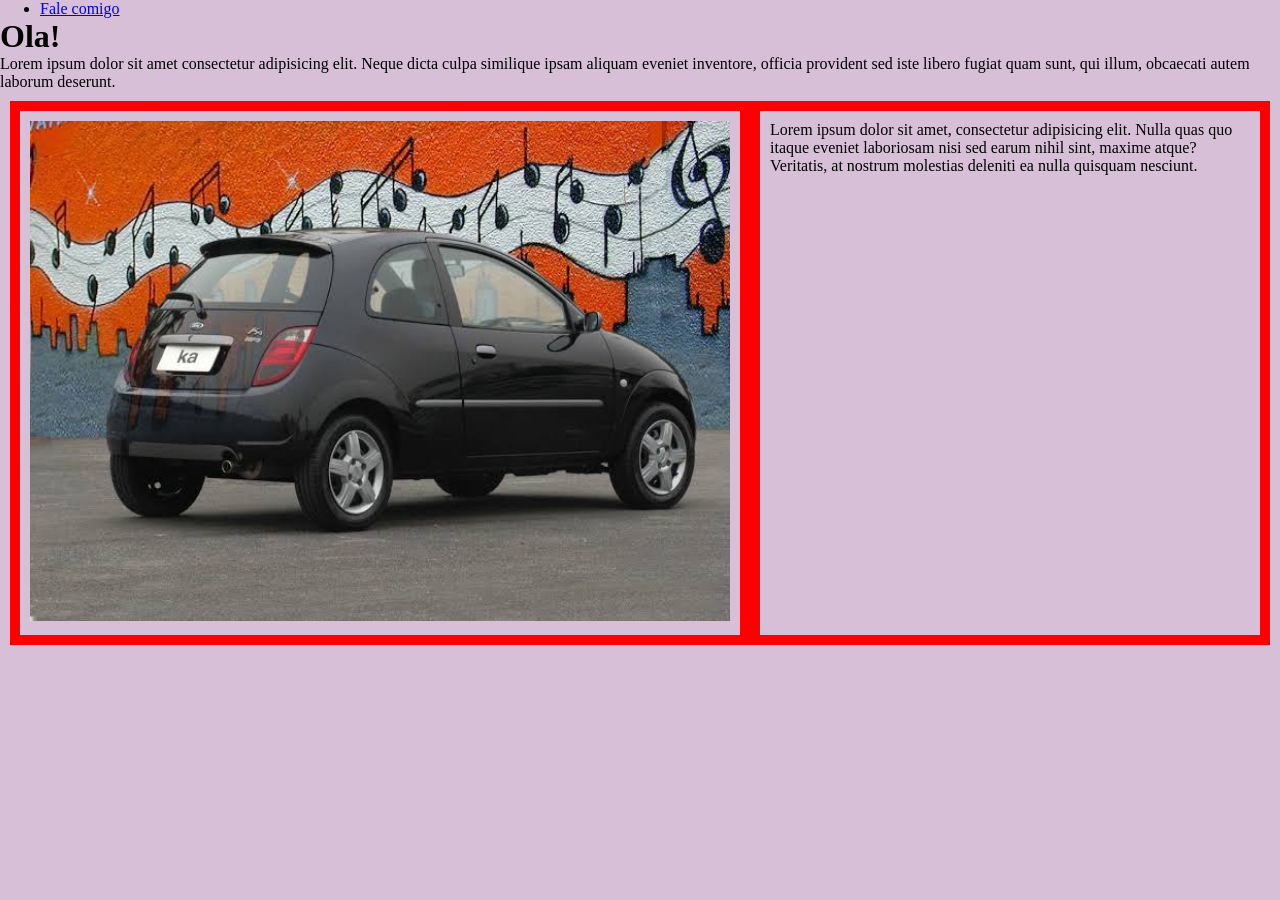
<file: index.html>
<!DOCTYPE html>
<html lang="en">
<head>
    <meta charset="UTF-8">
    <meta name="viewport" content="width=device-width, initial-scale=1.0">
    <link rel="stylesheet" href="style.css">
    <title>Pagina Basica</title>
</head>
<body>
    <nav>
        <ul>
            <li><a href="./pages/hello.html">Fale comigo</a></li>
        </ul>
    </nav>
    <header>
        <h1>Ola!</h1>
        <p>Lorem ipsum dolor sit amet consectetur adipisicing elit. Neque dicta culpa similique ipsam aliquam eveniet inventore, officia provident sed iste libero fugiat quam sunt, qui illum, obcaecati autem laborum deserunt.</p>
    </header>
    <div class="body">
    <div>
        <img src="./imgs/images.jpg" alt="ford ka" height="500px" width="700px">
    </div>
    <div>
        Lorem ipsum dolor sit amet, consectetur adipisicing elit. Nulla quas quo itaque eveniet laboriosam nisi sed earum nihil sint, maxime atque? Veritatis, at nostrum molestias deleniti ea nulla quisquam nesciunt.
    </div>    
    </div>
</body>
</html>
</file>
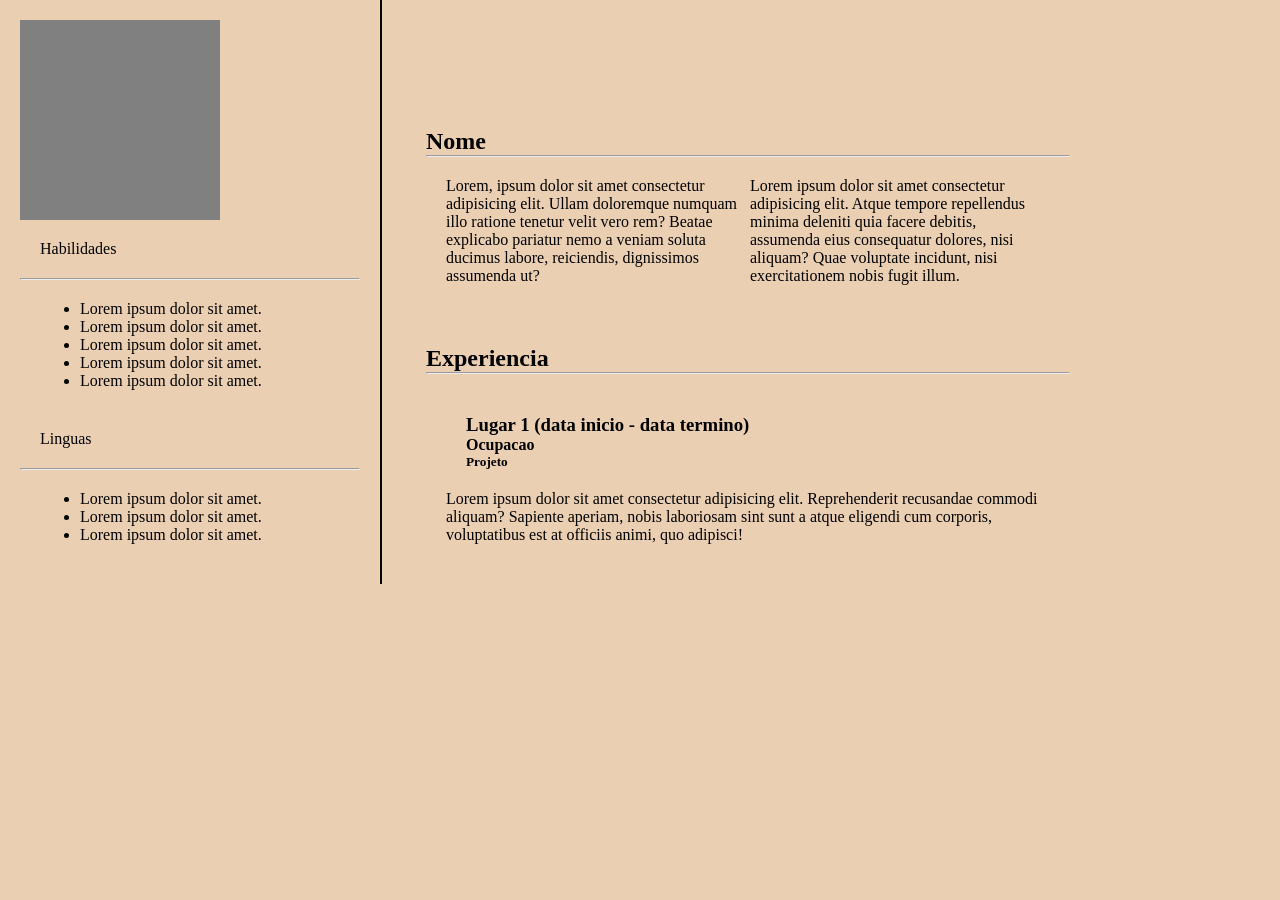
<file: pages/cv.html>
<!doctype html>
<html lang="en">
  <head>
    <meta charset="UTF-8" />
    <meta name="viewport" content="width=device-width, initial-scale=1.0" />
    <title>Curriculum Vitae</title>
    <link rel="stylesheet" href="../css/cv.css" />
  </head>
  <body>
    <div class="left">
      <div id="placeholderImg"></div>
      <div>
        <p>Habilidades</p>
      </div>
      <hr />
      <div>
        <ul>
          <li>Lorem ipsum dolor sit amet.</li>
          <li>Lorem ipsum dolor sit amet.</li>
          <li>Lorem ipsum dolor sit amet.</li>
          <li>Lorem ipsum dolor sit amet.</li>
          <li>Lorem ipsum dolor sit amet.</li>
        </ul>
      </div>
      <div>
        <p>Linguas</p>
      </div>
      <hr />
      <div>
        <ul>
          <li>Lorem ipsum dolor sit amet.</li>
          <li>Lorem ipsum dolor sit amet.</li>
          <li>Lorem ipsum dolor sit amet.</li>
        </ul>
      </div>
    </div>
    <div class="right">
      <div class="header-right">
        <h2>Nome</h2>
        <hr>
        <div>
          <p>
            Lorem, ipsum dolor sit amet consectetur adipisicing elit. Ullam
            doloremque numquam illo ratione tenetur velit vero rem? Beatae
            explicabo pariatur nemo a veniam soluta ducimus labore, reiciendis,
            dignissimos assumenda ut?
          </p>
          <p>
            Lorem ipsum dolor sit amet consectetur adipisicing elit. Atque
            tempore repellendus minima deleniti quia facere debitis, assumenda
            eius consequatur dolores, nisi aliquam? Quae voluptate incidunt,
            nisi exercitationem nobis fugit illum.
          </p>
        </div>
      </div>
      <div class="content-right">
        <h2>Experiencia</h2>
        <hr>
        <div class="experi-div">
          <div>
            <h3>Lugar 1 (data inicio - data termino)</h2>
            <h4>Ocupacao</h3>
            <h5>Projeto</h4>
          </div>
          <p class="long-text">
            Lorem ipsum dolor sit amet consectetur adipisicing elit.
            Reprehenderit recusandae commodi aliquam? Sapiente aperiam, nobis
            laboriosam sint sunt a atque eligendi cum corporis, voluptatibus est
            at officiis animi, quo adipisci!
          </p>
        </div>
      </div>
    </div>
  </body>
</html>
</file>
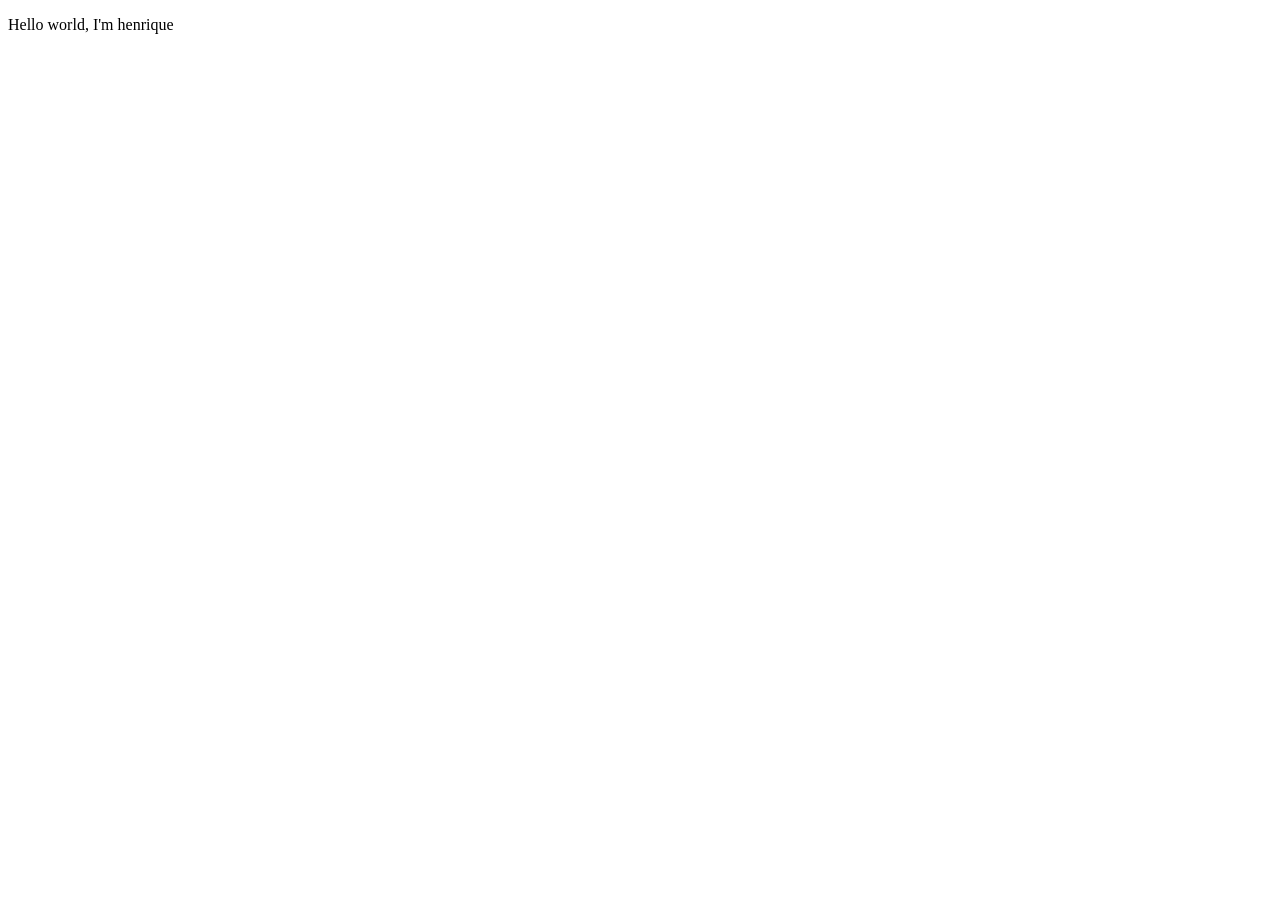
<file: pages/hello.html>
<!DOCTYPE html>
<html lang="en">
<head>
    <meta charset="UTF-8">
    <meta name="viewport" content="width=device-width, initial-scale=1.0">
    <title>Hello world</title>
</head>
<body>
    <p>Hello world, I'm henrique</p>
</body>
</html>
</file>
<file: style.css>
* {
    margin: 0;
    background: thistle;
}

.body {
    display: flex;
    margin: 10px;
}

.body > div {
    padding: 10px;
    border: solid 10px red;
}
</file>
<file: css/cv.css>
* {
    /* border: 2px solid rgba(125, 125, 125, 0.1); */
    margin: 0;
    background: rgb(235, 207, 178);
}

div {
    display: inline-block;
    padding: 20px;
}

div >  p {
    width: 300px;
}

.right {
    border-color: red;
    /* width: 500px; */
}

.right > div {
    display: block;
}


.long-text {
    width: 600px;
}

.space {
    width: 200px;
}

.experi-div > div {
    display: inline-block;
}

.left {
    border-color: blue;
    justify-items: center;
    border-right-width: 2px;
    border-right-style: solid;
    border-right-color: black;
}

.left > div {
    display: block;
}

#placeholderImg {
    padding: 0;
    background-color: grey;
    width: 200px;
    height: 200px;
}

.header-right > div > p {
    display:  inline-block;
}
</file>
